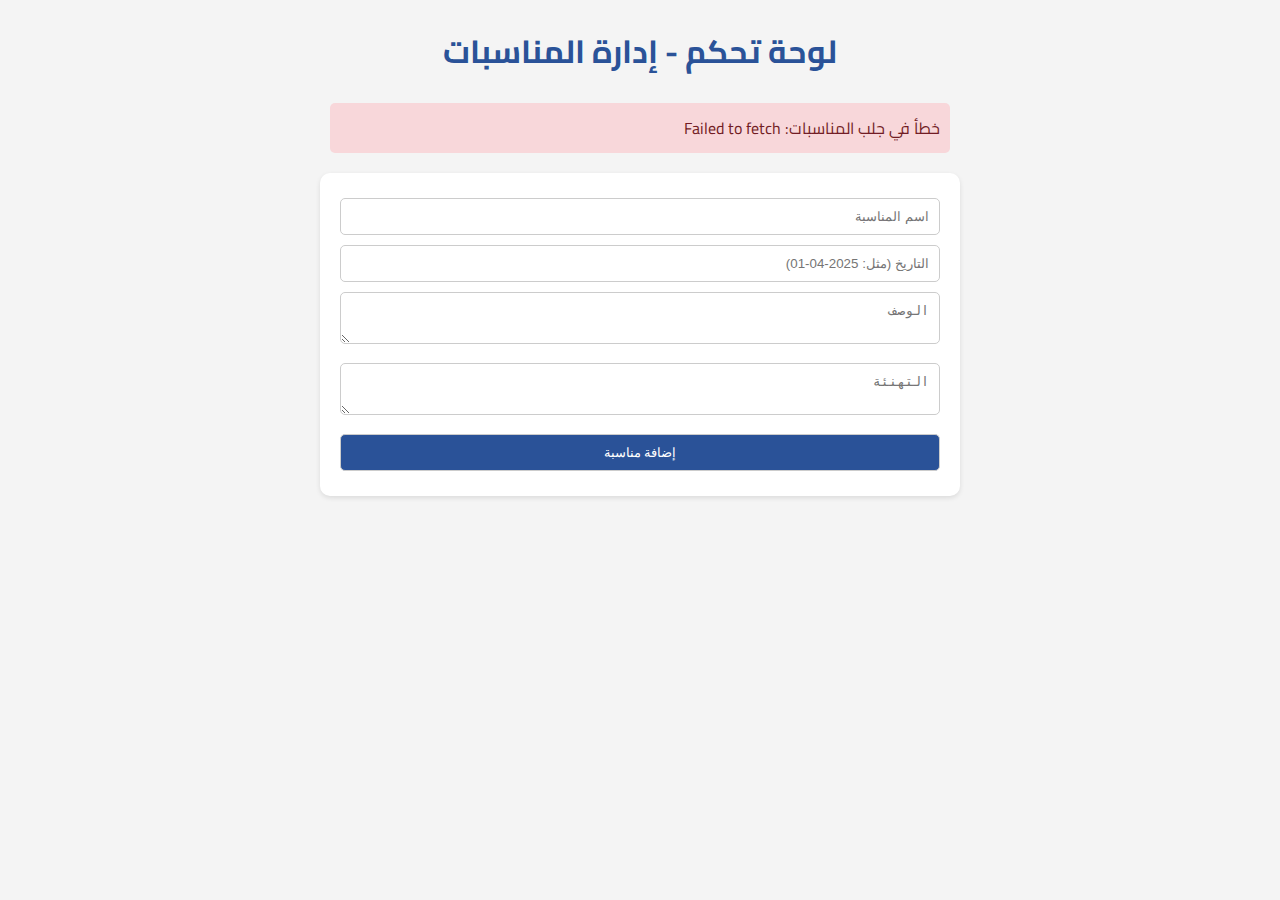
<file: admin.html>
<!DOCTYPE html>
<html lang="ar" dir="rtl">
<head>
  <meta charset="UTF-8">
  <meta name="viewport" content="width=device-width, initial-scale=1.0">
  <title>لوحة تحكم - أعياد</title>
  <link href="https://fonts.googleapis.com/css2?family=Cairo:wght@400;700&display=swap" rel="stylesheet">
  <style>
    body { font-family: 'Cairo', sans-serif; margin: 20px; background: #f4f4f4; }
    h1 { text-align: center; color: #2a5298; }
    form { max-width: 600px; margin: 20px auto; background: white; padding: 20px; border-radius: 10px; box-shadow: 0 2px 5px rgba(0,0,0,0.1); }
    input, textarea, button {
      width: 100%; padding: 10px; margin: 5px 0; border-radius: 5px; border: 1px solid #ccc; box-sizing: border-box;
    }
    button { background: #2a5298; color: white; cursor: pointer; }
    button:hover { background: #1e3c72; }
    .occasion-list div { background: white; border: 1px solid #ccc; padding: 15px; margin: 10px 0; border-radius: 5px; }
    .alert { padding: 10px; margin: 10px auto; max-width: 600px; border-radius: 5px; }
    .alert.success { background: #d4edda; color: #155724; }
    .alert.error { background: #f8d7da; color: #721c24; }
  </style>
</head>
<body>
  <h1>لوحة تحكم - إدارة المناسبات</h1>
  <div id="alert"></div>
  <form id="occasion-form">
    <input type="hidden" id="id">
    <input type="text" id="name" placeholder="اسم المناسبة" required>
    <input type="text" id="date" placeholder="التاريخ (مثل: 2025-04-01)" required>
    <textarea id="description" placeholder="الوصف" required></textarea>
    <textarea id="greeting" placeholder="التهنئة" required></textarea>
    <button type="submit" id="submit-btn">إضافة مناسبة</button>
  </form>
  <div id="occasion-list"></div>

  <script>
    const form = document.getElementById('occasion-form');
    const alertBox = document.getElementById('alert');

    // عرض رسالة تنبيه
    function showAlert(message, type) {
      alertBox.innerHTML = `<div class="alert ${type}">${message}</div>`;
      setTimeout(() => alertBox.innerHTML = '', 3000);
    }

    // جلب المناسبات
    function loadOccasions() {
      fetch('http://localhost:5000/api/occasions')
        .then(res => res.json())
        .then(data => {
          const list = document.getElementById('occasion-list');
          list.innerHTML = '';
          data.forEach(occasion => {
            const div = document.createElement('div');
            div.innerHTML = `
              <h3>${occasion.name}</h3>
              <p>${occasion.date} - ${occasion.greeting}</p>
              <button onclick="editOccasion('${occasion._id}', '${occasion.name}', '${occasion.date}', '${occasion.description}', '${occasion.greeting}')">تعديل</button>
              <button onclick="deleteOccasion('${occasion._id}')">حذف</button>
            `;
            list.appendChild(div);
          });
        })
        .catch(err => showAlert('خطأ في جلب المناسبات: ' + err.message, 'error'));
    }

    // إضافة أو تعديل مناسبة
    form.addEventListener('submit', e => {
      e.preventDefault();
      const id = document.getElementById('id').value;
      const occasion = {
        name: document.getElementById('name').value,
        date: document.getElementById('date').value,
        description: document.getElementById('description').value,
        greeting: document.getElementById('greeting').value,
      };

      const method = id ? 'PUT' : 'POST';
      const url = id ? `http://localhost:5000/api/occasions/${id}` : 'http://localhost:5000/api/occasions';

      fetch(url, {
        method,
        headers: { 'Content-Type': 'application/json' },
        body: JSON.stringify(occasion),
      })
        .then(() => {
          showAlert(id ? 'تم تعديل المناسبة بنجاح' : 'تم إضافة المناسبة بنجاح', 'success');
          form.reset();
          document.getElementById('id').value = '';
          document.getElementById('submit-btn').textContent = 'إضافة مناسبة';
          loadOccasions();
        })
        .catch(err => showAlert('خطأ: ' + err.message, 'error'));
    });

    // تعديل مناسبة
    function editOccasion(id, name, date, description, greeting) {
      document.getElementById('id').value = id;
      document.getElementById('name').value = name;
      document.getElementById('date').value = date;
      document.getElementById('description').value = description;
      document.getElementById('greeting').value = greeting;
      document.getElementById('submit-btn').textContent = 'تعديل المناسبة';
    }

    // حذف مناسبة
    function deleteOccasion(id) {
      if (confirm('هل أنت متأكد من حذف هذه المناسبة؟')) {
        fetch(`http://localhost:5000/api/occasions/${id}`, { method: 'DELETE' })
          .then(() => {
            showAlert('تم حذف المناسبة بنجاح', 'success');
            loadOccasions();
          })
          .catch(err => showAlert('خطأ في الحذف: ' + err.message, 'error'));
      }
    }

    // تحميل المناسبات عند بدء الصفحة
    loadOccasions();
  </script>
</body>
</html>
</file>
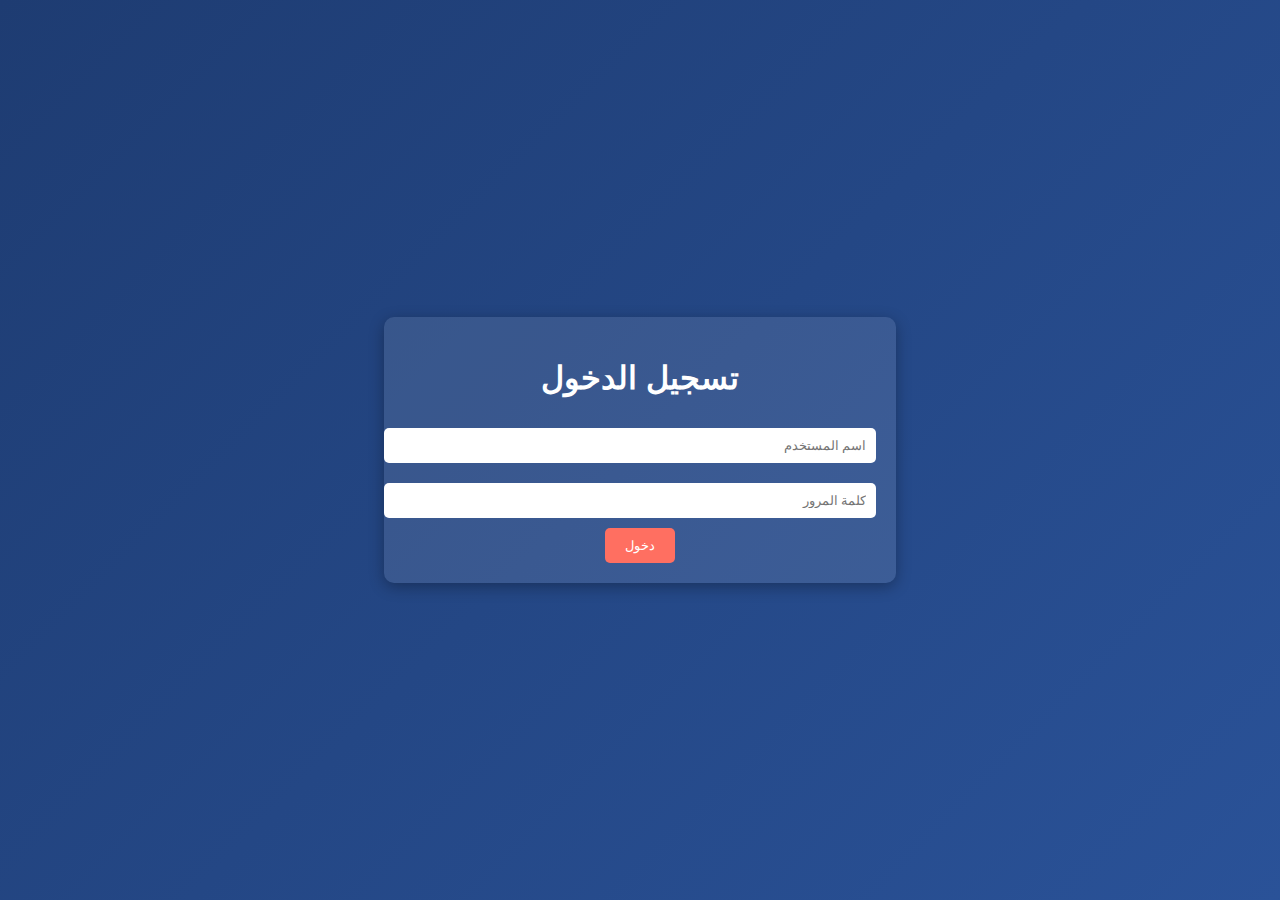
<file: Untitled-1.html>
<!DOCTYPE html>
<html lang="ar" dir="rtl">
<head>
  <meta charset="UTF-8">
  <meta name="viewport" content="width=device-width, initial-scale=1.0">
  <title>جامعة بني سويف</title>
  <style>
    body {
      font-family: Arial, sans-serif;
      background: linear-gradient(135deg, #1e3c72, #2a5298);
      color: white;
      margin: 0;
      padding: 0;
      display: flex;
      justify-content: center;
      align-items: center;
      height: 100vh;
    }
    .container {
      background: rgba(255, 255, 255, 0.1);
      padding: 20px;
      border-radius: 10px;
      box-shadow: 0 4px 15px rgba(0, 0, 0, 0.3);
      text-align: center;
    }
    input {
      padding: 10px;
      margin: 10px 0;
      border: none;
      border-radius: 5px;
      width: 100%;
    }
    button {
      padding: 10px 20px;
      background: #ff6f61;
      border: none;
      border-radius: 5px;
      color: white;
      cursor: pointer;
      transition: background 0.3s ease;
    }
    button:hover {
      background: #ff3b2f;
    }
    .welcome-page, .subtopic-page {
      display: none;
    }
    .welcome-page h1 {
      font-size: 2.5rem;
      margin-bottom: 20px;
    }
    .welcome-page ul {
      list-style: none;
      padding: 0;
    }
    .welcome-page ul li {
      margin: 15px 0;
      font-size: 1.5rem;
      cursor: pointer;
      transition: color 0.3s ease;
    }
    .welcome-page ul li:hover {
      color: #ff6f61;
    }
    .subtopic-page h2 {
      font-size: 2rem;
      margin-bottom: 20px;
    }
    .subtopic-page input {
      width: 80%;
      margin-bottom: 10px;
    }
    .subtopic-page button {
      margin-top: 10px;
    }
    .subtopic-list {
      list-style: none;
      padding: 0;
    }
    .subtopic-list li {
      margin: 10px 0;
      font-size: 1.2rem;
      cursor: pointer;
      transition: color 0.3s ease;
    }
    .subtopic-list li:hover {
      color: #ff6f61;
    }
    .upload-section, .content-section {
      display: none;
      margin-top: 20px;
    }
    .upload-section input[type="file"] {
      margin-bottom: 10px;
    }
    .content-section a {
      color: #ff6f61;
      text-decoration: none;
    }
    .content-section a:hover {
      text-decoration: underline;
    }
  </style>
</head>
<body>
  <!-- Landing Page -->
  <div class="container" id="landing-page">
    <h1>تسجيل الدخول</h1>
    <input type="text" id="username" placeholder="اسم المستخدم">
    <input type="password" id="password" placeholder="كلمة المرور">
    <button onclick="login()">دخول</button>
  </div>

  <!-- Welcome Page -->
  <div class="container welcome-page" id="welcome-page">
    <h1>جامعة بني سويف</h1>
    <div id="admin-controls">
      <input type="text" id="new-section-input" placeholder="اضف قسم جديد">
      <button onclick="addNewSection()">اضف قسم</button>
    </div>
    <ul id="sections-list"></ul>
  </div>

  <!-- Subtopic Page -->
  <div class="container subtopic-page" id="subtopic-page">
    <h2 id="subtopic-title"></h2>
    <div id="subtopic-controls">
      <input type="text" id="subtopic-input" placeholder="اضف عنوان فرعي">
      <button onclick="addSubtopic()">اضف</button>
    </div>
    <ul class="subtopic-list" id="subtopic-list"></ul>
    <button onclick="goBack()">رجوع</button>

    <!-- Upload Section (Admin Only) -->
    <div class="upload-section" id="upload-section">
      <h3 id="upload-headline"></h3>
      <input type="file" id="file-upload" accept=".pdf,.jpg,.png,.doc,.docx">
      <button onclick="uploadFile()">رفع الملف</button>
    </div>

    <!-- Content Section (Regular Users) -->
    <div class="content-section" id="content-section">
      <h3 id="content-headline"></h3>
      <div id="file-links"></div>
    </div>
  </div>

  <script>
    let isAdmin = false; // Tracks if the user is an admin
    const sections = {}; // Stores sections and their subtopics
    let currentSection = ""; // Tracks the currently selected section

    // Login function
    function login() {
      const username = document.getElementById('username').value;
      const password = document.getElementById('password').value;

      // Admin credentials
      if (username === "plus" && password === "plus360") {
        isAdmin = true;
        document.getElementById('landing-page').style.display = 'none';
        document.getElementById('welcome-page').style.display = 'block';
        document.getElementById('admin-controls').style.display = 'block';
      }
      // Regular user credentials
      else if (username === "user" && password === "user123") {
        isAdmin = false;
        document.getElementById('landing-page').style.display = 'none';
        document.getElementById('welcome-page').style.display = 'block';
        document.getElementById('admin-controls').style.display = 'none';
      } else {
        alert("اسم المستخدم أو كلمة المرور غير صحيحة");
      }
    }

    // Add a new section
    function addNewSection() {
      const sectionName = document.getElementById('new-section-input').value;
      if (sectionName.trim() !== "") {
        sections[sectionName] = []; // Initialize an empty array for subtopics
        const sectionsList = document.getElementById('sections-list');
        const li = document.createElement('li');
        li.innerText = sectionName;
        li.onclick = () => showSubtopicPage(sectionName);
        sectionsList.appendChild(li);
        document.getElementById('new-section-input').value = ''; // Clear input
      }
    }

    // Show subtopic page for a section
    function showSubtopicPage(sectionName) {
      currentSection = sectionName;
      document.getElementById('welcome-page').style.display = 'none';
      document.getElementById('subtopic-page').style.display = 'block';
      document.getElementById('subtopic-title').innerText = sectionName;

      // Show admin controls only if the user is an admin
      document.getElementById('subtopic-controls').style.display = isAdmin ? 'block' : 'none';

      // Display existing subtopics
      const subtopicList = document.getElementById('subtopic-list');
      subtopicList.innerHTML = ''; // Clear previous subtopics
      if (sections[sectionName]) {
        sections[sectionName].forEach((subtopic) => {
          const li = document.createElement('li');
          li.innerText = subtopic;
          li.onclick = () => showContent(subtopic);
          subtopicList.appendChild(li);
        });
      }
    }

    // Add subtopic to a section
    function addSubtopic() {
      const subtopicInput = document.getElementById('subtopic-input').value;
      if (subtopicInput.trim() !== "") {
        sections[currentSection].push(subtopicInput); // Add subtopic to the current section
        const subtopicList = document.getElementById('subtopic-list');
        const li = document.createElement('li');
        li.innerText = subtopicInput;
        li.onclick = () => showContent(subtopicInput);
        subtopicList.appendChild(li);
        document.getElementById('subtopic-input').value = ''; // Clear input
      }
    }

    // Show content for a subtopic
    function showContent(subtopic) {
      if (isAdmin) {
        // Admin can upload files
        document.getElementById('upload-headline').innerText = subtopic;
        document.getElementById('upload-section').style.display = 'block';
        document.getElementById('content-section').style.display = 'none';
      } else {
        // Regular users can view/download files
        document.getElementById('content-headline').innerText = subtopic;
        document.getElementById('content-section').style.display = 'block';
        document.getElementById('upload-section').style.display = 'none';

        // Display file links (if any)
        const fileLinks = document.getElementById('file-links');
        fileLinks.innerHTML = ''; // Clear previous links
        if (uploadedFiles[subtopic]) {
          uploadedFiles[subtopic].forEach((file) => {
            const link = document.createElement('a');
            link.href = URL.createObjectURL(file);
            link.download = file.name;
            link.innerText = `تحميل ${file.name}`;
            link.style.display = 'block';
            fileLinks.appendChild(link);
          });
        } else {
          fileLinks.innerText = 'لا توجد ملفات متاحة';
        }
      }
    }

    // Upload file (Admin Only)
    const uploadedFiles = {}; // Stores uploaded files for each subtopic
    function uploadFile() {
      const fileInput = document.getElementById('file-upload');
      if (fileInput.files.length > 0) {
        const file = fileInput.files[0];
        const subtopic = document.getElementById('upload-headline').innerText;

        // Store the file
        if (!uploadedFiles[subtopic]) {
          uploadedFiles[subtopic] = [];
        }
        uploadedFiles[subtopic].push(file);

        alert(`تم رفع الملف: ${file.name}`);
        fileInput.value = ''; // Clear file input
      } else {
        alert("الرجاء اختيار ملف لرفعه");
      }
    }

    // Go back to welcome page
    function goBack() {
      document.getElementById('subtopic-page').style.display = 'none';
      document.getElementById('welcome-page').style.display = 'block';
    }
      <title>مرحباً !

" في بلس 360 اتمني تحققك هدفك في المزاكرة انطلق يابطل بلس كل محاضراتك جاهزة
هذا التطبيق من اجل تهيئة الطالب لكافة المجالات التعليمية تصميم مستر مهدي حسن🎉🌺 "</title>
  
  </script>
</body>
</html>
</file>
